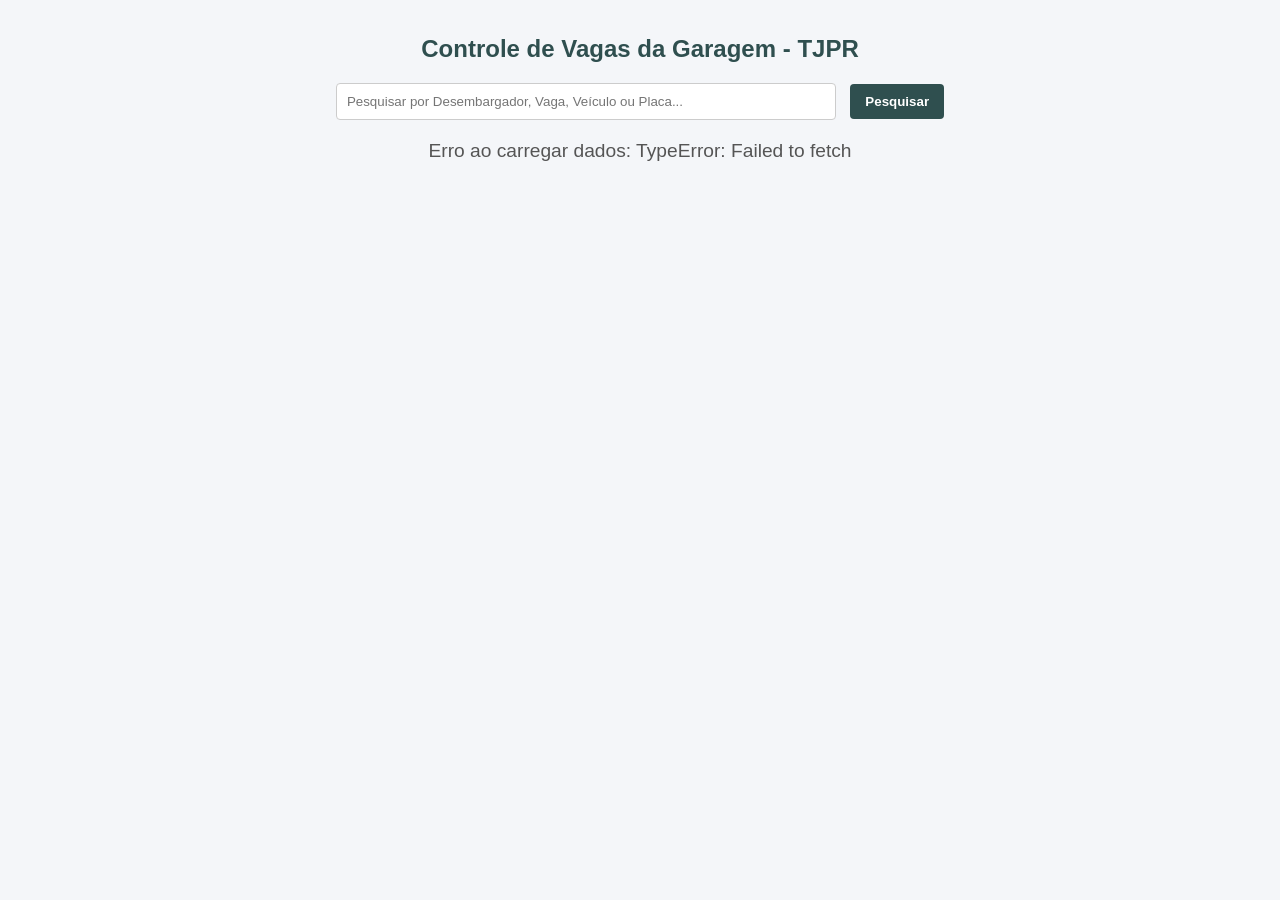
<file: index.html>
<!DOCTYPE html>
<html lang="pt-BR">
<head>
    <meta charset="UTF-8">
    <meta name="viewport" content="width=device-width, initial-scale=1.0">
    <title>Gerenciamento de Garagem - TJPR</title>
    <!-- Ligação para o ficheiro CSS externo -->
    <link rel="stylesheet" href="style.css">
</head>
<body>

    <h2>Controle de Vagas da Garagem - TJPR</h2>

    <!-- Novo campo e botão de pesquisa -->
    <div class="search-container">
        <input type="text" id="campoPesquisa" class="search-input" placeholder="Pesquisar por Desembargador, Vaga, Veículo ou Placa..." onkeyup="filtrarTabela()">
        <button class="btn-pesquisar" onclick="filtrarTabela()">Pesquisar</button>
    </div>

    <div id="loading">A carregar dados da da Planilha...</div>
    
    <div class="table-container">
        <table id="garageTable" style="display:none;">
            <thead>
                <tr>
                    <th>Gabinete / Desembargador</th>
                    <th>Vaga</th>
                    <th>Veículo</th>
                    <th>Placa</th>
                    <th>Ações</th>
                </tr>
            </thead>
            <tbody id="tableBody"></tbody>
        </table>
    </div>

    <!-- Modal para exibir e carregar o Mapa / Imagem da Vaga -->
    <div id="mapModal" class="modal">
        <div class="modal-content">
            <span class="close-btn" onclick="fecharMapa()">&times;</span>
            <h3 id="modalTitle">Localização da Vaga</h3>
            <p id="modalSubTitle" style="color: #666; font-size: 0.9em;"></p>
            
            <div class="map-preview" id="mapPreviewContainer">
                <!-- A imagem será inserida dinamicamente aqui -->
            </div>

            <!-- Botão para Upload e Gravação na Planilha -->
            <div class="upload-container">
                <input type="file" id="fileInputMapa" accept="image/*" onchange="verificarSenhaEEnviarImagem(event)">
                <button class="btn-upload-file" id="btnUpload" onclick="_acionarUploadComSenha()">
                    📁 Somente Visualizar alguma Imagem
                </button>
                <span id="uploadStatus" style="font-size: 0.85em; color: #555; font-weight: bold;"></span>
            </div>
        </div>
    </div>

    <!-- Ligação para o ficheiro JavaScript externo -->
    <script src="script.js"></script>
</body>
</html>
</file>
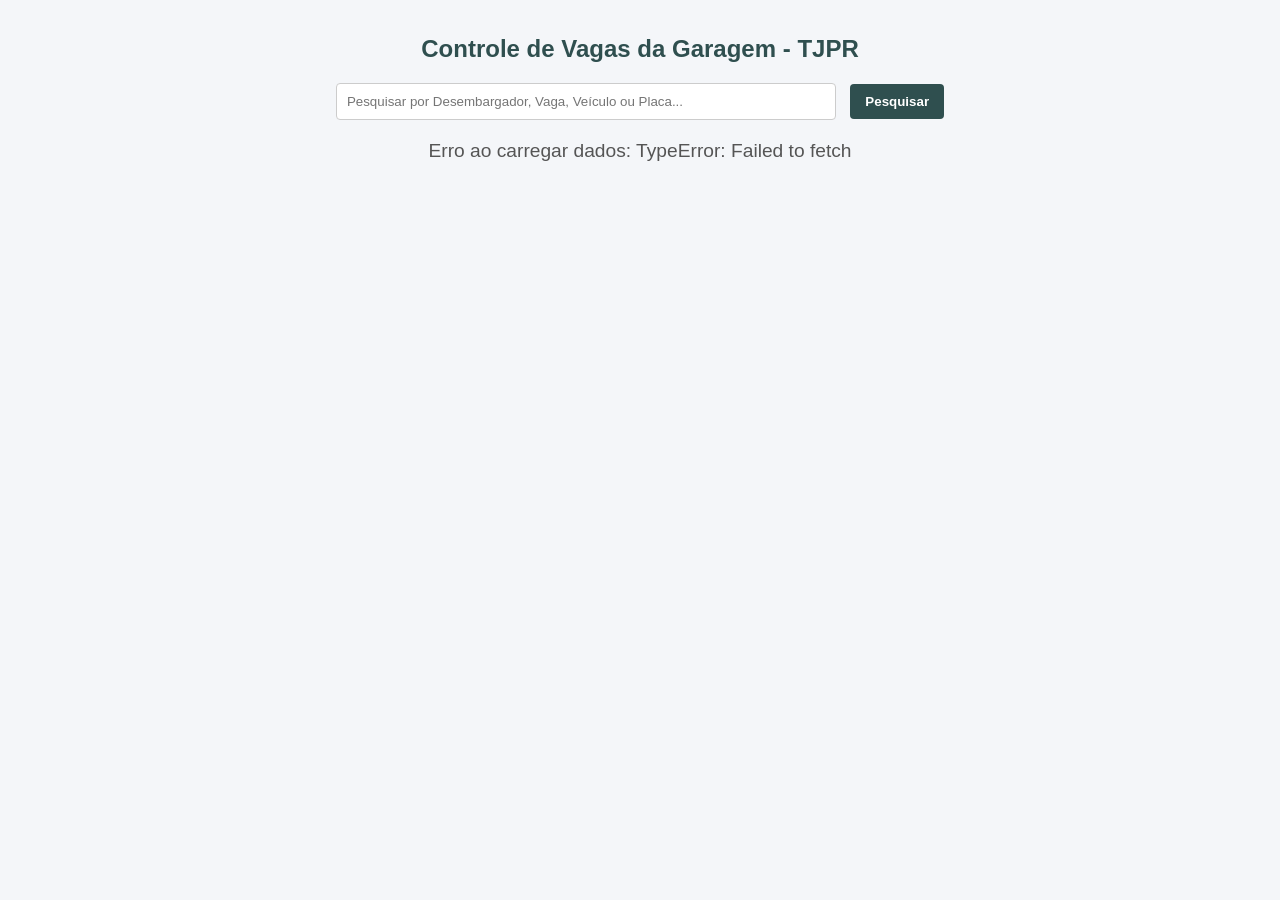
<file: Garagem_Bira_Com_Senha_Pesquisa_atualizado.html>
<!DOCTYPE html>
<html lang="pt-BR">
<head>
    <meta charset="UTF-8">
    <meta name="viewport" content="width=device-width, initial-scale=1.0">
    <title>Gerenciamento de Garagem - TJPR</title>
    <style>
        body { 
            font-family: 'Segoe UI', Tahoma, Geneva, Verdana, sans-serif; 
            margin: 0; 
            padding: 15px; 
            background-color: #f4f6f9; 
        }
        h2 { 
            color: #2F4F4F; 
            text-align: center;
        }
        
        /* Estilos para a Barra de Pesquisa */
        .search-container { 
            margin-bottom: 20px; 
            text-align: center;
        }
        .search-input { 
            width: 70%; 
            max-width: 500px;
            padding: 10px; 
            border: 1px solid #ccc; 
            border-radius: 4px; 
            display: inline-block; 
            margin-right: 10px;
            box-sizing: border-box;
        }
        .btn-pesquisar {
            background-color: #2F4F4F; 
            color: white; 
            border: none; 
            padding: 10px 15px; 
            border-radius: 4px; 
            cursor: pointer; 
            font-weight: bold;
        }
        .btn-pesquisar:hover { background-color: #1F385C; }

        .table-container {
            width: 100%;
            overflow-x: auto;
        }

        table { 
            width: 100%; 
            border-collapse: collapse; 
            background: white; 
            box-shadow: 0 2px 5px rgba(0,0,0,0.1); 
        }
        th, td { 
            padding: 12px; 
            border: 1px solid #ddd; 
            text-align: left; 
        }
        th { 
            background-color: #3B5998; 
            color: white; 
        }
        input.table-input { 
            width: 100%; 
            box-sizing: border-box; 
            padding: 8px; 
            border: 1px solid #ccc; 
            border-radius: 4px; 
        }
        .btn-acao { 
            background-color: #2F4F4F; 
            color: white; 
            border: none; 
            padding: 8px 12px; 
            border-radius: 4px; 
            cursor: pointer; 
            font-weight: bold;
            margin-right: 5px;
            margin-bottom: 5px;
        }
        .btn-mapa {
            background-color: #3B5998;
            color: white;
            border: none;
            padding: 8px 12px; 
            border-radius: 4px; 
            cursor: pointer; 
            font-weight: bold;
            margin-right: 5px;
            margin-bottom: 5px;
        }
        .btn-acao:hover { background-color: #1F385C; }
        .btn-mapa:hover { background-color: #2a437e; }
        
        #loading {
            text-align: center;
            font-size: 1.2em;
            margin-top: 20px;
            color: #555;
        }

        /* Estilos do Modal do Mapa */
        .modal {
            display: none; 
            position: fixed; 
            z-index: 1000; 
            left: 0;
            top: 0;
            width: 100%; 
            height: 100%; 
            overflow: auto; 
            background-color: rgba(0,0,0,0.5); 
            align-items: center;
            justify-content: center;
        }
        .modal-content {
            background-color: #fff;
            padding: 20px;
            border-radius: 8px;
            width: 90%;
            max-width: 650px;
            box-shadow: 0 4px 15px rgba(0,0,0,0.2);
            position: relative;
            text-align: center;
        }
        .close-btn {
            color: #aaa;
            position: absolute;
            top: 10px;
            right: 15px;
            font-size: 28px;
            font-weight: bold;
            cursor: pointer;
        }
        .close-btn:hover { color: #000; }
        
        .map-preview {
            width: 100%;
            min-height: 250px;
            max-height: 380px;
            background-color: #e9ecef;
            border: 2px dashed #ccc;
            border-radius: 6px;
            display: flex;
            align-items: center;
            justify-content: center;
            margin-top: 15px;
            position: relative;
            overflow: hidden;
        }
        .map-preview img {
            max-width: 100%;
            max-height: 360px;
            object-fit: contain;
            border-radius: 4px;
        }

        /* Estilo para a área de upload de imagem no modal */
        .upload-container {
            margin-top: 15px;
            display: flex;
            flex-direction: column;
            gap: 10px;
            align-items: center;
        }
        .btn-upload-file {
            background-color: #28a745;
            color: white;
            border: none;
            padding: 10px 15px;
            border-radius: 4px;
            cursor: pointer;
            font-weight: bold;
            display: inline-block;
            width: 100%;
            max-width: 300px;
        }
        .btn-upload-file:hover {
            background-color: #218838;
        }
        #fileInputMapa {
            display: none;
        }

        /* Responsividade para Telemóveis */
        @media screen and (max-width: 768px) {
            .search-input { width: 100%; margin-bottom: 10px; margin-right: 0; }
            .btn-pesquisar { width: 100%; }

            table, thead, tbody, th, td, tr {
                display: block;
            }
            thead tr {
                position: absolute;
                top: -9999px;
                left: -9999px;
            }
            tr {
                margin-bottom: 15px;
                border: 1px solid #ccc;
                border-radius: 8px;
                background-color: #fff;
                box-shadow: 0 2px 4px rgba(0,0,0,0.1);
            }
            td {
                border: none;
                border-bottom: 1px solid #eee;
                position: relative;
                padding-left: 45%;
                text-align: right;
            }
            td:before {
                position: absolute;
                top: 12px;
                left: 12px;
                width: 40%;
                padding-right: 10px;
                white-space: nowrap;
                font-weight: bold;
                text-align: left;
                color: #3B5998;
            }
            td:nth-of-type(1):before { content: "Gabinete:"; }
            td:nth-of-type(2):before { content: "Vaga:"; }
            td:nth-of-type(3):before { content: "Veículo:"; }
            td:nth-of-type(4):before { content: "Placa:"; }
            td:nth-of-type(5):before { content: "Ações:"; }

            td:nth-of-type(1) {
                background-color: #f0f2f5;
                text-align: center;
                padding-left: 12px;
                font-size: 1.1em;
                border-radius: 8px 8px 0 0;
            }
            td:nth-of-type(1):before { content: ""; display: none; }
            
            input.table-input { margin-top: 5px; text-align: right; }
            .btn-acao, .btn-mapa { width: 100%; margin-bottom: 8px; }
            .btn-upload-file { max-width: 100%; }
        }
    </style>
</head>
<body>

    <h2>Controle de Vagas da Garagem - TJPR</h2>

    <!-- Novo campo e botão de pesquisa -->
    <div class="search-container">
        <input type="text" id="campoPesquisa" class="search-input" placeholder="Pesquisar por Desembargador, Vaga, Veículo ou Placa..." onkeyup="filtrarTabela()">
        <button class="btn-pesquisar" onclick="filtrarTabela()">Pesquisar</button>
    </div>

    <div id="loading">A carregar dados da grelha...</div>
    
    <div class="table-container">
        <table id="garageTable" style="display:none;">
            <thead>
                <tr>
                    <th>Gabinete / Desembargador</th>
                    <th>Vaga</th>
                    <th>Veículo</th>
                    <th>Placa</th>
                    <th>Ações</th>
                </tr>
            </thead>
            <tbody id="tableBody"></tbody>
        </table>
    </div>

    <!-- Modal para exibir e carregar o Mapa / Imagem da Vaga -->
    <div id="mapModal" class="modal">
        <div class="modal-content">
            <span class="close-btn" onclick="fecharMapa()">&times;</span>
            <h3 id="modalTitle">Localização da Vaga</h3>
            <p id="modalSubTitle" style="color: #666; font-size: 0.9em;"></p>
            
            <div class="map-preview" id="mapPreviewContainer">
                <!-- A imagem será inserida dinamicamente aqui -->
            </div>

            <!-- Botão para Upload e Gravação na Planilha -->
            <div class="upload-container">
                <input type="file" id="fileInputMapa" accept="image/*" onchange="verificarSenhaEEnviarImagem(event)">
                <button class="btn-upload-file" id="btnUpload" onclick="_acionarUploadComSenha()">
                    📁 Somente Visualizar alguma Imagem
                </button>
                <span id="uploadStatus" style="font-size: 0.85em; color: #555; font-weight: bold;"></span>
            </div>
        </div>
    </div>

    <script>
        const WEB_APP_URL = 'https://script.google.com/macros/s/AKfycbyOc0T5QWkSABJ_jjzzZW_RiG9decKTeVI_icVrz758LEWUjNpKbdvpxIDMNY__trTr_A/exec';
        const SENHA_MESTRE = '1313'; // Defina aqui a senha desejada para autorizar as alterações
        let dadosGlobais = []; 

        async function carregarDados() {
            try {
                const response = await fetch(WEB_APP_URL);
                dadosGlobais = await response.json();
                
                const tbody = document.getElementById('tableBody');
                tbody.innerHTML = '';
                
                dadosGlobais.forEach((item, index) => {
                    const vaga = item['Vaga'] || 'Não atribuída';
                    const gabinete = item['Gabinete / Desembargador'] || '';
                    const linkMapa = item['Mapa'] || item['LinkMapa'] || '';
                    const linkMag = item['Foto'] || item['LinkMag'] || '';

                    const tr = document.createElement('tr');
                    tr.innerHTML = `
                        <td>${gabinete}</td>
                        <td><input type="text" class="table-input" id="vaga_${index}" value="${item['Vaga'] || ''}"></td>
                        <td><input type="text" class="table-input" id="veiculo_${index}" value="${item['Veículo'] || ''}"></td>
                        <td><input type="text" class="table-input" id="placa_${index}" value="${item['Placa'] || ''}"></td>
                        <td>
                            <button class="btn-acao" onclick='solicitarSenhaESalvar(${item.rowNumber}, ${index}, this)'>Guardar</button>
                            <button class="btn-mapa" onclick='mostrarMapa(${index}, "${vaga}", "${gabinete}", ${JSON.stringify(linkMapa)})'>Ver Mapa</button>
                            <button class="btn-mapa" onclick='mostrarMagistrado("${vaga}", "${gabinete}", ${JSON.stringify(linkMag)})'>Ver Magistrado</button> 
                        </td>
                    `;
                    tbody.appendChild(tr);
                });
                
                document.getElementById('loading').style.display = 'none';
                document.getElementById('garageTable').style.display = ''; 
            } catch (error) {
                document.getElementById('loading').innerText = 'Erro ao carregar dados: ' + error;
            }
        }

        // Função para filtrar a tabela
        function filtrarTabela() {
            const input = document.getElementById("campoPesquisa");
            const filter = input.value.toUpperCase();
            const table = document.getElementById("garageTable");
            const tr = table.getElementsByTagName("tr");

            // Percorre todas as linhas da tabela (ignorando o cabeçalho)
            for (let i = 1; i < tr.length; i++) {
                const tdGabinete = tr[i].getElementsByTagName("td")[0];
                const inputVaga = tr[i].getElementsByTagName("td")[1].querySelector("input");
                const inputVeiculo = tr[i].getElementsByTagName("td")[2].querySelector("input");
                const inputPlaca = tr[i].getElementsByTagName("td")[3].querySelector("input");

                if (tdGabinete) {
                    const textoGabinete = tdGabinete.textContent || tdGabinete.innerText;
                    const textoVaga = inputVaga ? inputVaga.value : "";
                    const textoVeiculo = inputVeiculo ? inputVeiculo.value : "";
                    const textoPlaca = inputPlaca ? inputPlaca.value : "";
                    
                    const textoLinha = textoGabinete + " " + textoVaga + " " + textoVeiculo + " " + textoPlaca;

                    if (textoLinha.toUpperCase().indexOf(filter) > -1) {
                        tr[i].style.display = "";
                    } else {
                        tr[i].style.display = "none";
                    }
                }
            }
        }

        function solicitarSenhaESalvar(rowNumber, index, buttonElement) {
            const senhaDigitada = prompt('Digite a senha para guardar as alterações:');
            if (senhaDigitada === null) return; // Cancelado

            if (senhaDigitada !== SENHA_MESTRE) {
                alert('Senha incorreta! Alteração não autorizada.');
                return;
            }

            salvarLinha(rowNumber, index, buttonElement);
        }

        async function salvarLinha(rowNumber, index, buttonElement) {
            const payload = {
                rowNumber: rowNumber,
                Vaga: document.getElementById(`vaga_${index}`).value,
                Veículo: document.getElementById(`veiculo_${index}`).value,
                Placa: document.getElementById(`placa_${index}`).value
            };

            try {
                buttonElement.innerText = 'A guardar...';
                buttonElement.disabled = true;
                
                const response = await fetch(WEB_APP_URL, {
                    method: 'POST',
                    body: JSON.stringify(payload)
                });
                
                const result = await response.json();
                alert(result.message);
                buttonElement.innerText = 'Guardar';
                buttonElement.disabled = false;
            } catch (error) {
                alert('Erro ao guardar: ' + error);
                buttonElement.innerText = 'Guardar';
                buttonElement.disabled = false;
            }
        }

        let currentItemIndex = null;

        function mostrarMapa(index, vaga, gabinete, linkMapa) {
            currentItemIndex = index;
            document.getElementById('modalTitle').innerText = 'Vaga: ' + vaga;
            document.getElementById('modalSubTitle').innerText = gabinete;
            document.getElementById('uploadStatus').innerText = '';
            
            const container = document.getElementById('mapPreviewContainer');
            container.innerHTML = ''; 

            if (linkMapa && linkMapa.trim() !== '') {
                const img = document.createElement('img');
                img.src = linkMapa;
                img.alt = 'Mapa da Vaga ' + vaga;
                img.onerror = function() {
                    container.innerHTML = '<p style="color: #d9534f; padding: 20px;">Erro ao carregar a imagem do mapa. Verifique o link fornecido.</p>';
                };
                container.appendChild(img);
            } else {
                container.innerHTML = `
                    <div style="padding: 20px; text-align: center;">
                        <p style="font-size: 1.1em; font-weight: bold; color: #3B5998;">Vaga ${vaga}</p>
                        <p style="color: #777; font-size: 0.9em;">Nenhuma imagem de mapa guardada na planilha. Utilize o botão abaixo para enviar.</p>
                    </div>
                `;
            }
            
            document.getElementById('mapModal').style.display = 'flex';
        } 
        
        function mostrarMagistrado(vaga, gabinete, linkMag) {
            document.getElementById('modalTitle').innerText = 'Vaga: ' + vaga;
            document.getElementById('modalSubTitle').innerText = gabinete;
            
            const container = document.getElementById('mapPreviewContainer');
            container.innerHTML = ''; 

            if (linkMag && linkMag.trim() !== '') {
                const img = document.createElement('img');
                img.src = linkMag;
                img.alt = 'Mostra Magistrado ' + vaga;
                img.onerror = function() {
                    container.innerHTML = '<p style="color: #d9534f; padding: 20px;">Erro ao carregar a imagem do magistrado. Verifique o link fornecido na planilha.</p>';
                };
                container.appendChild(img);
            } else {
                container.innerHTML = `
                    <div style="padding: 20px; text-align: center;">
                        <p style="font-size: 1.1em; font-weight: bold; color: #3B5998;">Vaga ${vaga}</p>
                        <p style="color: #777; font-size: 0.9em;">Nenhum link de imagem do magistrado foi adicionado na coluna correspondente desta linha no Excel/Planilha.</p>
                    </div>
                `;
            }
            
            document.getElementById('mapModal').style.display = 'flex';
        }

        function _acionarUploadComSenha() {
            const senhaDigitada = prompt('Digite a senha para enviar e salvar a imagem na planilha:');
            if (senhaDigitada === null) return; 

            if (senhaDigitada !== SENHA_MESTRE) {
                alert('Senha incorreta! Envio não autorizado.');
                return;
            }

            document.getElementById('fileInputMapa').click();
        }

        function verificarSenhaEEnviarImagem(event) {
            const file = event.target.files[0];
            if (!file) return;

            const reader = new FileReader();
            const statusEl = document.getElementById('uploadStatus');
            const btnUpload = document.getElementById('btnUpload');
            
            statusEl.innerText = 'A processar e a enviar imagem para a planilha...';
            btnUpload.disabled = true;

            reader.onload = async function(e) {
                const base64Image = e.target.result; 
                const item = dadosGlobais[currentItemIndex];

                const payload = {
                    rowNumber: item.rowNumber,
                    Vaga: document.getElementById(`vaga_${currentItemIndex}`).value,
                    Veículo: document.getElementById(`veiculo_${currentItemIndex}`).value,
                    Placa: document.getElementById(`placa_${currentItemIndex}`).value,
                    Mapa: base64Image 
                };

                try {
                    const response = await fetch(WEB_APP_URL, {
                        method: 'POST',
                        body: JSON.stringify(payload)
                    });
                    
                    const result = await response.json();
                    statusEl.innerText = 'Imagem guardada com sucesso na planilha!';
                    btnUpload.disabled = false;
                    
                    const container = document.getElementById('mapPreviewContainer');
                    container.innerHTML = '';
                    const img = document.createElement('img');
                    img.src = base64Image;
                    container.appendChild(img);

                    dadosGlobais[currentItemIndex]['Mapa'] = base64Image;

                } catch (error) {
                    statusEl.innerText = 'Erro ao enviar imagem: ' + error;
                    btnUpload.disabled = false;
                }
            };

            reader.readAsDataURL(file);
        }

        function fecharMapa() {
            document.getElementById('mapModal').style.display = 'none';
            document.getElementById('fileInputMapa').value = ''; 
            carregarDados(); 
        }

        window.onclick = function(event) {
            const modal = document.getElementById('mapModal');
            if (event.target == modal) {
                fecharMapa();
            }
        }

        carregarDados();
    </script>
</body>
</html>
</file>
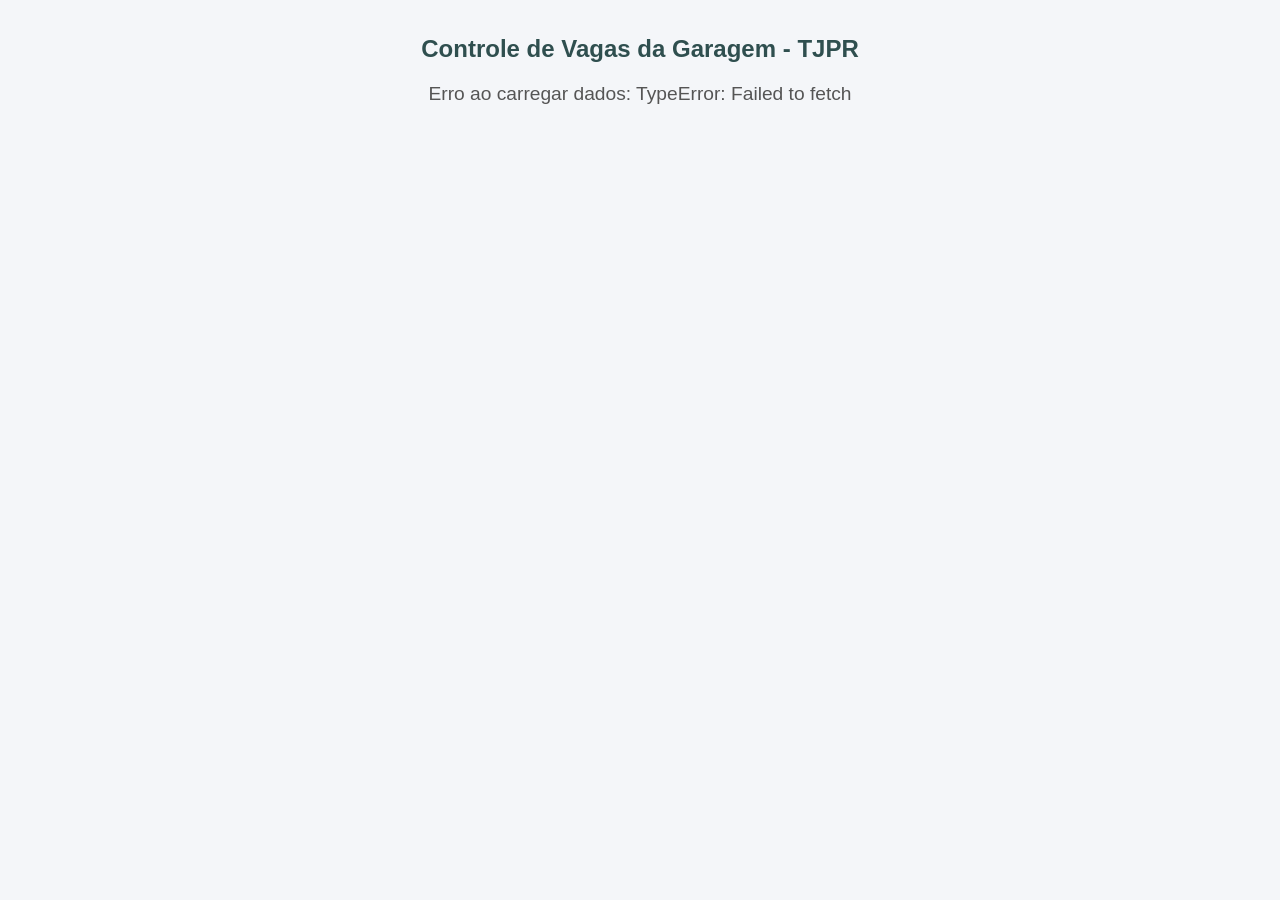
<file: index_old.html>
<!DOCTYPE html>
<html lang="pt-BR">
<head>
    <meta charset="UTF-8">
    <meta name="viewport" content="width=device-width, initial-scale=1.0">
    <title>Gerenciamento de Garagem - TJPR</title>
    <style>
        body { 
            font-family: 'Segoe UI', Tahoma, Geneva, Verdana, sans-serif; 
            margin: 0; 
            padding: 15px; 
            background-color: #f4f6f9; 
        }
        h2 { 
            color: #2F4F4F; 
            text-align: center;
        }
        
        .table-container {
            width: 100%;
            overflow-x: auto;
        }

        table { 
            width: 100%; 
            border-collapse: collapse; 
            background: white; 
            box-shadow: 0 2px 5px rgba(0,0,0,0.1); 
        }
        th, td { 
            padding: 12px; 
            border: 1px solid #ddd; 
            text-align: left; 
        }
        th { 
            background-color: #3B5998; 
            color: white; 
        }
        input { 
            width: 100%; 
            box-sizing: border-box; 
            padding: 8px; 
            border: 1px solid #ccc; 
            border-radius: 4px; 
        }
        .btn-acao { 
            background-color: #2F4F4F; 
            color: white; 
            border: none; 
            padding: 8px 12px; 
            border-radius: 4px; 
            cursor: pointer; 
            font-weight: bold;
            margin-right: 5px;
            margin-bottom: 5px;
        }
        .btn-mapa {
            background-color: #3B5998;
            color: white;
            border: none;
            padding: 8px 12px; 
            border-radius: 4px; 
            cursor: pointer; 
            font-weight: bold;
        }
        .btn-acao:hover { background-color: #1F385C; }
        .btn-mapa:hover { background-color: #2a437e; }
        
        #loading {
            text-align: center;
            font-size: 1.2em;
            margin-top: 20px;
            color: #555;
        }

        /* Estilos do Modal do Mapa */
        .modal {
            display: none; 
            position: fixed; 
            z-index: 1000; 
            left: 0;
            top: 0;
            width: 100%; 
            height: 100%; 
            overflow: auto; 
            background-color: rgba(0,0,0,0.5); 
            align-items: center;
            justify-content: center;
        }
        .modal-content {
            background-color: #fff;
            padding: 20px;
            border-radius: 8px;
            width: 90%;
            max-width: 650px;
            box-shadow: 0 4px 15px rgba(0,0,0,0.2);
            position: relative;
            text-align: center;
        }
        .close-btn {
            color: #aaa;
            position: absolute;
            top: 10px;
            right: 15px;
            font-size: 28px;
            font-weight: bold;
            cursor: pointer;
        }
        .close-btn:hover { color: #000; }
        
        .map-preview {
            width: 100%;
            min-height: 250px;
            max-height: 380px;
            background-color: #e9ecef;
            border: 2px dashed #ccc;
            border-radius: 6px;
            display: flex;
            align-items: center;
            justify-content: center;
            margin-top: 15px;
            position: relative;
            overflow: hidden;
        }
        .map-preview img {
            max-width: 100%;
            max-height: 360px;
            object-fit: contain;
            border-radius: 4px;
        }

        /* Estilo para a área de upload de imagem no modal */
        .upload-container {
            margin-top: 15px;
            display: flex;
            flex-direction: column;
            gap: 10px;
            align-items: center;
        }
        .btn-upload-file {
            background-color: #28a745;
            color: white;
            border: none;
            padding: 10px 15px;
            border-radius: 4px;
            cursor: pointer;
            font-weight: bold;
            display: inline-block;
            width: 100%;
            max-width: 300px;
        }
        .btn-upload-file:hover {
            background-color: #218838;
        }
        #fileInputMapa {
            display: none;
        }

        /* Responsividade para Telemóveis */
        @media screen and (max-width: 768px) {
            table, thead, tbody, th, td, tr {
                display: block;
            }
            thead tr {
                position: absolute;
                top: -9999px;
                left: -9999px;
            }
            tr {
                margin-bottom: 15px;
                border: 1px solid #ccc;
                border-radius: 8px;
                background-color: #fff;
                box-shadow: 0 2px 4px rgba(0,0,0,0.1);
            }
            td {
                border: none;
                border-bottom: 1px solid #eee;
                position: relative;
                padding-left: 45%;
                text-align: right;
            }
            td:before {
                position: absolute;
                top: 12px;
                left: 12px;
                width: 40%;
                padding-right: 10px;
                white-space: nowrap;
                font-weight: bold;
                text-align: left;
                color: #3B5998;
            }
            td:nth-of-type(1):before { content: "Gabinete:"; }
            td:nth-of-type(2):before { content: "Vaga:"; }
            td:nth-of-type(3):before { content: "Veículo:"; }
            td:nth-of-type(4):before { content: "Placa:"; }
            td:nth-of-type(5):before { content: "Ações:"; }

            td:nth-of-type(1) {
                background-color: #f0f2f5;
                text-align: center;
                padding-left: 12px;
                font-size: 1.1em;
                border-radius: 8px 8px 0 0;
            }
            td:nth-of-type(1):before { content: ""; display: none; }
            
            input { margin-top: 5px; text-align: right; }
            .btn-acao, .btn-mapa { width: 100%; margin-bottom: 8px; }
            .btn-upload-file { max-width: 100%; }
        }
    </style>
</head>
<body>

    <h2>Controle de Vagas da Garagem - TJPR</h2>
    <div id="loading">A carregar dados da grelha...</div>
    
    <div class="table-container">
        <table id="garageTable" style="display:none;">
            <thead>
                <tr>
                    <th>Gabinete / Desembargador</th>
                    <th>Vaga</th>
                    <th>Veículo</th>
                    <th>Placa</th>
                    <th>Ações</th>
                </tr>
            </thead>
            <tbody id="tableBody"></tbody>
        </table>
    </div>

    <!-- Modal para exibir e carregar o Mapa / Imagem da Vaga -->
    <div id="mapModal" class="modal">
        <div class="modal-content">
            <span class="close-btn" onclick="fecharMapa()">&times;</span>
            <h3 id="modalTitle">Localização da Vaga</h3>
            <p id="modalSubTitle" style="color: #666; font-size: 0.9em;"></p>
            
            <div class="map-preview" id="mapPreviewContainer">
                <!-- A imagem será inserida dinamicamente aqui -->
            </div>

            <!-- Botão para Upload e Gravação na Planilha -->
            <div class="upload-container">
                <input type="file" id="fileInputMapa" accept="image/*" onchange="verificarSenhaEEnviarImagem(event)">
                <button class="btn-upload-file" id="btnUpload" onclick="_acionarUploadComSenha()">
                    📁 Somente Visualizar alguma Imagem
                </button>
                <span id="uploadStatus" style="font-size: 0.85em; color: #555; font-weight: bold;"></span>
            </div>
        </div>
    </div>

    <script>
        const WEB_APP_URL = 'https://script.google.com/macros/s/AKfycbyOc0T5QWkSABJ_jjzzZW_RiG9decKTeVI_icVrz758LEWUjNpKbdvpxIDMNY__trTr_A/exec';
        const SENHA_MESTRE = '1313'; // Defina aqui a senha desejada para autorizar as alterações
        let dadosGlobais = []; 

        async function carregarDados() {
            try {
                const response = await fetch(WEB_APP_URL);
                dadosGlobais = await response.json();
                
                const tbody = document.getElementById('tableBody');
                tbody.innerHTML = '';
                
                dadosGlobais.forEach((item, index) => {
                    const vaga = item['Vaga'] || 'Não atribuída';
                    const gabinete = item['Gabinete / Desembargador'] || '';
                    const linkMapa = item['Mapa'] || item['LinkMapa'] || '';
                    const linkMag = item['Foto'] || item['LinkMag'] || '';

                    const tr = document.createElement('tr');
                    tr.innerHTML = `
                        <td>${gabinete}</td>
                        <td><input type="text" id="vaga_${index}" value="${item['Vaga'] || ''}"></td>
                        <td><input type="text" id="veiculo_${index}" value="${item['Veículo'] || ''}"></td>
                        <td><input type="text" id="placa_${index}" value="${item['Placa'] || ''}"></td>
                        <td>
                            <button class="btn-acao" onclick='solicitarSenhaESalvar(${item.rowNumber}, ${index}, this)'>Guardar</button>
                            <button class="btn-mapa" onclick='mostrarMapa(${index}, "${vaga}", "${gabinete}", ${JSON.stringify(linkMapa)})'>Ver Mapa</button>
                       <button class="btn-mapa" onclick='mostrarMagistrado("${vaga}", "${gabinete}", ${JSON.stringify(linkMag)})'>Ver_Magistrado</button> 
                        </td>
                    `;
                    tbody.appendChild(tr);
                });
                
                document.getElementById('loading').style.display = 'none';
                document.getElementById('garageTable').style.display = ''; 
            } catch (error) {
                document.getElementById('loading').innerText = 'Erro ao carregar dados: ' + error;
            }
        }

        function solicitarSenhaESalvar(rowNumber, index, buttonElement) {
            const senhaDigitada = prompt('Digite a senha para guardar as alterações:');
            if (senhaDigitada === null) return; // Cancelado

            if (senhaDigitada !== SENHA_MESTRE) {
                alert('Senha incorreta! Alteração não autorizada.');
                return;
            }

            salvarLinha(rowNumber, index, buttonElement);
        }

        async function salvarLinha(rowNumber, index, buttonElement) {
            const payload = {
                rowNumber: rowNumber,
                Vaga: document.getElementById(`vaga_${index}`).value,
                Veículo: document.getElementById(`veiculo_${index}`).value,
                Placa: document.getElementById(`placa_${index}`).value
            };

            try {
                buttonElement.innerText = 'A guardar...';
                buttonElement.disabled = true;
                
                const response = await fetch(WEB_APP_URL, {
                    method: 'POST',
                    body: JSON.stringify(payload)
                });
                
                const result = await response.json();
                alert(result.message);
                buttonElement.innerText = 'Guardar';
                buttonElement.disabled = false;
            } catch (error) {
                alert('Erro ao guardar: ' + error);
                buttonElement.innerText = 'Guardar';
                buttonElement.disabled = false;
            }
        }

        let currentItemIndex = null;

        function mostrarMapa(index, vaga, gabinete, linkMapa) {
            currentItemIndex = index;
            document.getElementById('modalTitle').innerText = 'Vaga: ' + vaga;
            document.getElementById('modalSubTitle').innerText = gabinete;
            document.getElementById('uploadStatus').innerText = '';
            
            const container = document.getElementById('mapPreviewContainer');
            container.innerHTML = ''; 

            if (linkMapa && linkMapa.trim() !== '') {
                const img = document.createElement('img');
                img.src = linkMapa;
                img.alt = 'Mapa da Vaga ' + vaga;
                img.onerror = function() {
                    container.innerHTML = '<p style="color: #d9534f; padding: 20px;">Erro ao carregar a imagem do mapa. Verifique o link fornecido.</p>';
                };
                container.appendChild(img);
            } else {
                container.innerHTML = `
                    <div style="padding: 20px; text-align: center;">
                        <p style="font-size: 1.1em; font-weight: bold; color: #3B5998;">Vaga ${vaga}</p>
                        <p style="color: #777; font-size: 0.9em;">Nenhuma imagem de mapa guardada na planilha. Utilize o botão abaixo para enviar.</p>
                    </div>
                `;
            }
            
            document.getElementById('mapModal').style.display = 'flex';
        } 
        
        // mostrar magistrado

        function mostrarMagistrado(vaga, gabinete, linkMag) {
            document.getElementById('modalTitle').innerText = 'Vaga: ' + vaga;
            document.getElementById('modalSubTitle').innerText = gabinete;
            
            const container = document.getElementById('mapPreviewContainer');
            container.innerHTML = ''; // Limpa o conteúdo anterior

            if (linkMag && linkMag.trim() !== '') {
                // Se houver um link de imagem configurado na coluna da planilha, cria a tag img
                const img = document.createElement('img');
                img.src = linkMag;
                img.alt = 'Mostra Magistrado ' + vaga;
                img.onerror = function() {
                    container.innerHTML = '<p style="color: #d9534f; padding: 20px;">Erro ao carregar a imagem do mapa. Verifique o link fornecido na planilha.</p>';
                };
                container.appendChild(img);
            } else {
                // Se não houver link na coluna, exibe uma mensagem indicando que a coluna está vazia
                container.innerHTML = `
                    <div style="padding: 20px; text-align: center;">
                        <p style="font-size: 1.1em; font-weight: bold; color: #3B5998;">Vaga ${vaga}</p>
                        <p style="color: #777; font-size: 0.9em;">Nenhum link de imagem de mapa foi adicionado na coluna correspondente desta linha no Excel/Planilha.</p>
                    </div>
                `;
            }
            
            // Exibe o modal
            document.getElementById('mapModal').style.display = 'flex';
        }

        function acionarUploadComSenha() {
            const senhaDigitada = prompt('Digite a senha para enviar e salvar a imagem na planilha:');
            if (senhaDigitada === null) return; // Cancelado

            if (senhaDigitada !== SENHA_MESTRE) {
                alert('Senha incorreta! Envio não autorizado.');
                return;
            }

            // Se a senha estiver correta, abre o explorador de arquivos
            document.getElementById('fileInputMapa').click();
        }

        function verificarSenhaEEnviarImagem(event) {
            const file = event.target.files[0];
            if (!file) return;

            const reader = new FileReader();
            const statusEl = document.getElementById('uploadStatus');
            const btnUpload = document.getElementById('btnUpload');
            
            statusEl.innerText = 'A processar e a enviar imagem para a planilha...';
            btnUpload.disabled = true;

            reader.onload = async function(e) {
                const base64Image = e.target.result; 
                const item = dadosGlobais[currentItemIndex];

                const payload = {
                    rowNumber: item.rowNumber,
                    Vaga: document.getElementById(`vaga_${currentItemIndex}`).value,
                    Veículo: document.getElementById(`veiculo_${currentItemIndex}`).value,
                    Placa: document.getElementById(`placa_${currentItemIndex}`).value,
                    Mapa: base64Image 
                };

                try {
                    const response = await fetch(WEB_APP_URL, {
                        method: 'POST',
                        body: JSON.stringify(payload)
                    });
                    
                    const result = await response.json();
                    statusEl.innerText = 'Imagem guardada com sucesso na planilha!';
                    btnUpload.disabled = false;
                    
                    const container = document.getElementById('mapPreviewContainer');
                    container.innerHTML = '';
                    const img = document.createElement('img');
                    img.src = base64Image;
                    container.appendChild(img);

                    dadosGlobais[currentItemIndex]['Mapa'] = base64Image;

                } catch (error) {
                    statusEl.innerText = 'Erro ao enviar imagem: ' + error;
                    btnUpload.disabled = false;
                }
            };

            reader.readAsDataURL(file);
        }

        function fecharMapa() {
            document.getElementById('mapModal').style.display = 'none';
            document.getElementById('fileInputMapa').value = ''; 
            carregarDados(); 
        }

        window.onclick = function(event) {
            const modal = document.getElementById('mapModal');
            if (event.target == modal) {
                fecharMapa();
            }
        }

        carregarDados();
    </script>
</body>
</html>
</file>
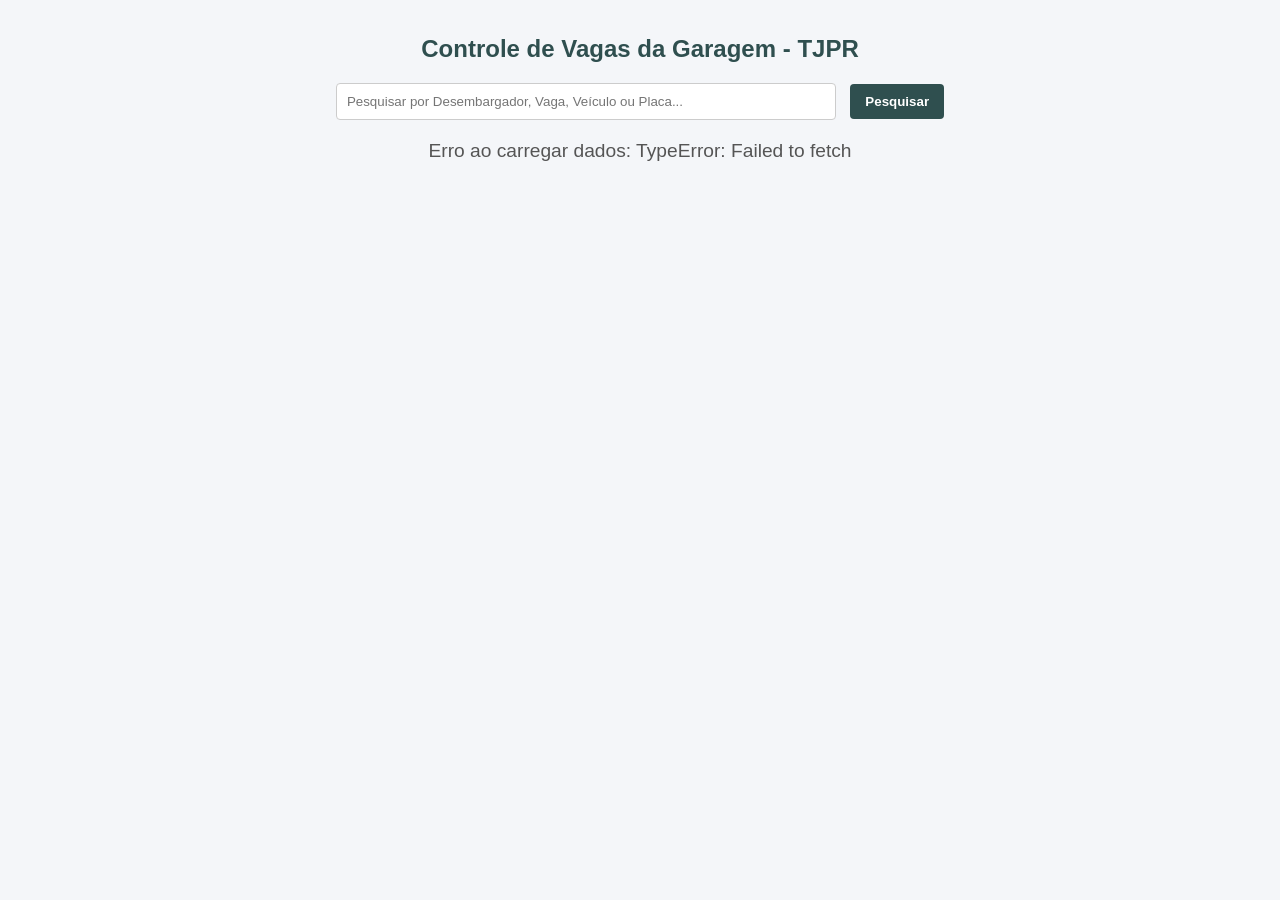
<file: index_old2.html>
<!DOCTYPE html>
<html lang="pt-BR">
<head>
    <meta charset="UTF-8">
    <meta name="viewport" content="width=device-width, initial-scale=1.0">
    <title>Gerenciamento de Garagem - TJPR</title>
    <style>
        body { 
            font-family: 'Segoe UI', Tahoma, Geneva, Verdana, sans-serif; 
            margin: 0; 
            padding: 15px; 
            background-color: #f4f6f9; 
        }
        h2 { 
            color: #2F4F4F; 
            text-align: center;
        }
        
        /* Estilos para a Barra de Pesquisa */
        .search-container { 
            margin-bottom: 20px; 
            text-align: center;
        }
        .search-input { 
            width: 70%; 
            max-width: 500px;
            padding: 10px; 
            border: 1px solid #ccc; 
            border-radius: 4px; 
            display: inline-block; 
            margin-right: 10px;
            box-sizing: border-box;
        }
        .btn-pesquisar {
            background-color: #2F4F4F; 
            color: white; 
            border: none; 
            padding: 10px 15px; 
            border-radius: 4px; 
            cursor: pointer; 
            font-weight: bold;
        }
        .btn-pesquisar:hover { background-color: #1F385C; }

        .table-container {
            width: 100%;
            overflow-x: auto;
        }

        table { 
            width: 100%; 
            border-collapse: collapse; 
            background: white; 
            box-shadow: 0 2px 5px rgba(0,0,0,0.1); 
        }
        th, td { 
            padding: 12px; 
            border: 1px solid #ddd; 
            text-align: left; 
        }
        th { 
            background-color: #3B5998; 
            color: white; 
        }
        input.table-input { 
            width: 100%; 
            box-sizing: border-box; 
            padding: 8px; 
            border: 1px solid #ccc; 
            border-radius: 4px; 
        }
        .btn-acao { 
            background-color: #2F4F4F; 
            color: white; 
            border: none; 
            padding: 8px 12px; 
            border-radius: 4px; 
            cursor: pointer; 
            font-weight: bold;
            margin-right: 5px;
            margin-bottom: 5px;
        }
        .btn-mapa {
            background-color: #3B5998;
            color: white;
            border: none;
            padding: 8px 12px; 
            border-radius: 4px; 
            cursor: pointer; 
            font-weight: bold;
            margin-right: 5px;
            margin-bottom: 5px;
        }
        .btn-acao:hover { background-color: #1F385C; }
        .btn-mapa:hover { background-color: #2a437e; }
        
        #loading {
            text-align: center;
            font-size: 1.2em;
            margin-top: 20px;
            color: #555;
        }

        /* Estilos do Modal do Mapa */
        .modal {
            display: none; 
            position: fixed; 
            z-index: 1000; 
            left: 0;
            top: 0;
            width: 100%; 
            height: 100%; 
            overflow: auto; 
            background-color: rgba(0,0,0,0.5); 
            align-items: center;
            justify-content: center;
        }
        .modal-content {
            background-color: #fff;
            padding: 20px;
            border-radius: 8px;
            width: 90%;
            max-width: 650px;
            box-shadow: 0 4px 15px rgba(0,0,0,0.2);
            position: relative;
            text-align: center;
        }
        .close-btn {
            color: #aaa;
            position: absolute;
            top: 10px;
            right: 15px;
            font-size: 28px;
            font-weight: bold;
            cursor: pointer;
        }
        .close-btn:hover { color: #000; }
        
        .map-preview {
            width: 100%;
            min-height: 250px;
            max-height: 380px;
            background-color: #e9ecef;
            border: 2px dashed #ccc;
            border-radius: 6px;
            display: flex;
            align-items: center;
            justify-content: center;
            margin-top: 15px;
            position: relative;
            overflow: hidden;
        }
        .map-preview img {
            max-width: 100%;
            max-height: 360px;
            object-fit: contain;
            border-radius: 4px;
        }

        /* Estilo para a área de upload de imagem no modal */
        .upload-container {
            margin-top: 15px;
            display: flex;
            flex-direction: column;
            gap: 10px;
            align-items: center;
        }
        .btn-upload-file {
            background-color: #28a745;
            color: white;
            border: none;
            padding: 10px 15px;
            border-radius: 4px;
            cursor: pointer;
            font-weight: bold;
            display: inline-block;
            width: 100%;
            max-width: 300px;
        }
        .btn-upload-file:hover {
            background-color: #218838;
        }
        #fileInputMapa {
            display: none;
        }

        /* Responsividade para Telemóveis */
        @media screen and (max-width: 768px) {
            .search-input { width: 100%; margin-bottom: 10px; margin-right: 0; }
            .btn-pesquisar { width: 100%; }

            table, thead, tbody, th, td, tr {
                display: block;
            }
            thead tr {
                position: absolute;
                top: -9999px;
                left: -9999px;
            }
            tr {
                margin-bottom: 15px;
                border: 1px solid #ccc;
                border-radius: 8px;
                background-color: #fff;
                box-shadow: 0 2px 4px rgba(0,0,0,0.1);
            }
            td {
                border: none;
                border-bottom: 1px solid #eee;
                position: relative;
                padding-left: 45%;
                text-align: right;
            }
            td:before {
                position: absolute;
                top: 12px;
                left: 12px;
                width: 40%;
                padding-right: 10px;
                white-space: nowrap;
                font-weight: bold;
                text-align: left;
                color: #3B5998;
            }
            td:nth-of-type(1):before { content: "Gabinete:"; }
            td:nth-of-type(2):before { content: "Vaga:"; }
            td:nth-of-type(3):before { content: "Veículo:"; }
            td:nth-of-type(4):before { content: "Placa:"; }
            td:nth-of-type(5):before { content: "Ações:"; }

            td:nth-of-type(1) {
                background-color: #f0f2f5;
                text-align: center;
                padding-left: 12px;
                font-size: 1.1em;
                border-radius: 8px 8px 0 0;
            }
            td:nth-of-type(1):before { content: ""; display: none; }
            
            input.table-input { margin-top: 5px; text-align: right; }
            .btn-acao, .btn-mapa { width: 100%; margin-bottom: 8px; }
            .btn-upload-file { max-width: 100%; }
        }
    </style>
</head>
<body>

    <h2>Controle de Vagas da Garagem - TJPR</h2>

    <!-- Novo campo e botão de pesquisa -->
    <div class="search-container">
        <input type="text" id="campoPesquisa" class="search-input" placeholder="Pesquisar por Desembargador, Vaga, Veículo ou Placa..." onkeyup="filtrarTabela()">
        <button class="btn-pesquisar" onclick="filtrarTabela()">Pesquisar</button>
    </div>

    <div id="loading">A carregar dados da grelha...</div>
    
    <div class="table-container">
        <table id="garageTable" style="display:none;">
            <thead>
                <tr>
                    <th>Gabinete / Desembargador</th>
                    <th>Vaga</th>
                    <th>Veículo</th>
                    <th>Placa</th>
                    <th>Ações</th>
                </tr>
            </thead>
            <tbody id="tableBody"></tbody>
        </table>
    </div>

    <!-- Modal para exibir e carregar o Mapa / Imagem da Vaga -->
    <div id="mapModal" class="modal">
        <div class="modal-content">
            <span class="close-btn" onclick="fecharMapa()">&times;</span>
            <h3 id="modalTitle">Localização da Vaga</h3>
            <p id="modalSubTitle" style="color: #666; font-size: 0.9em;"></p>
            
            <div class="map-preview" id="mapPreviewContainer">
                <!-- A imagem será inserida dinamicamente aqui -->
            </div>

            <!-- Botão para Upload e Gravação na Planilha -->
            <div class="upload-container">
                <input type="file" id="fileInputMapa" accept="image/*" onchange="verificarSenhaEEnviarImagem(event)">
                <button class="btn-upload-file" id="btnUpload" onclick="_acionarUploadComSenha()">
                    📁 Somente Visualizar alguma Imagem
                </button>
                <span id="uploadStatus" style="font-size: 0.85em; color: #555; font-weight: bold;"></span>
            </div>
        </div>
    </div>

    <script>
        const WEB_APP_URL = 'https://script.google.com/macros/s/AKfycbyOc0T5QWkSABJ_jjzzZW_RiG9decKTeVI_icVrz758LEWUjNpKbdvpxIDMNY__trTr_A/exec';
        const SENHA_MESTRE = '1313'; // Defina aqui a senha desejada para autorizar as alterações
        let dadosGlobais = []; 

        async function carregarDados() {
            try {
                const response = await fetch(WEB_APP_URL);
                dadosGlobais = await response.json();
                
                const tbody = document.getElementById('tableBody');
                tbody.innerHTML = '';
                
                dadosGlobais.forEach((item, index) => {
                    const vaga = item['Vaga'] || 'Não atribuída';
                    const gabinete = item['Gabinete / Desembargador'] || '';
                    const linkMapa = item['Mapa'] || item['LinkMapa'] || '';
                    const linkMag = item['Foto'] || item['LinkMag'] || '';

                    const tr = document.createElement('tr');
                    tr.innerHTML = `
                        <td>${gabinete}</td>
                        <td><input type="text" class="table-input" id="vaga_${index}" value="${item['Vaga'] || ''}"></td>
                        <td><input type="text" class="table-input" id="veiculo_${index}" value="${item['Veículo'] || ''}"></td>
                        <td><input type="text" class="table-input" id="placa_${index}" value="${item['Placa'] || ''}"></td>
                        <td>
                            <button class="btn-acao" onclick='solicitarSenhaESalvar(${item.rowNumber}, ${index}, this)'>Guardar</button>
                            <button class="btn-mapa" onclick='mostrarMapa(${index}, "${vaga}", "${gabinete}", ${JSON.stringify(linkMapa)})'>Ver Mapa</button>
                            <button class="btn-mapa" onclick='mostrarMagistrado("${vaga}", "${gabinete}", ${JSON.stringify(linkMag)})'>Ver Magistrado</button> 
                        </td>
                    `;
                    tbody.appendChild(tr);
                });
                
                document.getElementById('loading').style.display = 'none';
                document.getElementById('garageTable').style.display = ''; 
            } catch (error) {
                document.getElementById('loading').innerText = 'Erro ao carregar dados: ' + error;
            }
        }

        // Função para filtrar a tabela
        function filtrarTabela() {
            const input = document.getElementById("campoPesquisa");
            const filter = input.value.toUpperCase();
            const table = document.getElementById("garageTable");
            const tr = table.getElementsByTagName("tr");

            // Percorre todas as linhas da tabela (ignorando o cabeçalho)
            for (let i = 1; i < tr.length; i++) {
                const tdGabinete = tr[i].getElementsByTagName("td")[0];
                const inputVaga = tr[i].getElementsByTagName("td")[1].querySelector("input");
                const inputVeiculo = tr[i].getElementsByTagName("td")[2].querySelector("input");
                const inputPlaca = tr[i].getElementsByTagName("td")[3].querySelector("input");

                if (tdGabinete) {
                    const textoGabinete = tdGabinete.textContent || tdGabinete.innerText;
                    const textoVaga = inputVaga ? inputVaga.value : "";
                    const textoVeiculo = inputVeiculo ? inputVeiculo.value : "";
                    const textoPlaca = inputPlaca ? inputPlaca.value : "";
                    
                    const textoLinha = textoGabinete + " " + textoVaga + " " + textoVeiculo + " " + textoPlaca;

                    if (textoLinha.toUpperCase().indexOf(filter) > -1) {
                        tr[i].style.display = "";
                    } else {
                        tr[i].style.display = "none";
                    }
                }
            }
        }

        function solicitarSenhaESalvar(rowNumber, index, buttonElement) {
            const senhaDigitada = prompt('Digite a senha para guardar as alterações:');
            if (senhaDigitada === null) return; // Cancelado

            if (senhaDigitada !== SENHA_MESTRE) {
                alert('Senha incorreta! Alteração não autorizada.');
                return;
            }

            salvarLinha(rowNumber, index, buttonElement);
        }

        async function salvarLinha(rowNumber, index, buttonElement) {
            const payload = {
                rowNumber: rowNumber,
                Vaga: document.getElementById(`vaga_${index}`).value,
                Veículo: document.getElementById(`veiculo_${index}`).value,
                Placa: document.getElementById(`placa_${index}`).value
            };

            try {
                buttonElement.innerText = 'A guardar...';
                buttonElement.disabled = true;
                
                const response = await fetch(WEB_APP_URL, {
                    method: 'POST',
                    body: JSON.stringify(payload)
                });
                
                const result = await response.json();
                alert(result.message);
                buttonElement.innerText = 'Guardar';
                buttonElement.disabled = false;
            } catch (error) {
                alert('Erro ao guardar: ' + error);
                buttonElement.innerText = 'Guardar';
                buttonElement.disabled = false;
            }
        }

        let currentItemIndex = null;

        function mostrarMapa(index, vaga, gabinete, linkMapa) {
            currentItemIndex = index;
            document.getElementById('modalTitle').innerText = 'Vaga: ' + vaga;
            document.getElementById('modalSubTitle').innerText = gabinete;
            document.getElementById('uploadStatus').innerText = '';
            
            const container = document.getElementById('mapPreviewContainer');
            container.innerHTML = ''; 

            if (linkMapa && linkMapa.trim() !== '') {
                const img = document.createElement('img');
                img.src = linkMapa;
                img.alt = 'Mapa da Vaga ' + vaga;
                img.onerror = function() {
                    container.innerHTML = '<p style="color: #d9534f; padding: 20px;">Erro ao carregar a imagem do mapa. Verifique o link fornecido.</p>';
                };
                container.appendChild(img);
            } else {
                container.innerHTML = `
                    <div style="padding: 20px; text-align: center;">
                        <p style="font-size: 1.1em; font-weight: bold; color: #3B5998;">Vaga ${vaga}</p>
                        <p style="color: #777; font-size: 0.9em;">Nenhuma imagem de mapa guardada na planilha. Utilize o botão abaixo para enviar.</p>
                    </div>
                `;
            }
            
            document.getElementById('mapModal').style.display = 'flex';
        } 
        
        function mostrarMagistrado(vaga, gabinete, linkMag) {
            document.getElementById('modalTitle').innerText = 'Vaga: ' + vaga;
            document.getElementById('modalSubTitle').innerText = gabinete;
            
            const container = document.getElementById('mapPreviewContainer');
            container.innerHTML = ''; 

            if (linkMag && linkMag.trim() !== '') {
                const img = document.createElement('img');
                img.src = linkMag;
                img.alt = 'Mostra Magistrado ' + vaga;
                img.onerror = function() {
                    container.innerHTML = '<p style="color: #d9534f; padding: 20px;">Erro ao carregar a imagem do magistrado. Verifique o link fornecido na planilha.</p>';
                };
                container.appendChild(img);
            } else {
                container.innerHTML = `
                    <div style="padding: 20px; text-align: center;">
                        <p style="font-size: 1.1em; font-weight: bold; color: #3B5998;">Vaga ${vaga}</p>
                        <p style="color: #777; font-size: 0.9em;">Nenhum link de imagem do magistrado foi adicionado na coluna correspondente desta linha no Excel/Planilha.</p>
                    </div>
                `;
            }
            
            document.getElementById('mapModal').style.display = 'flex';
        }

        function _acionarUploadComSenha() {
            const senhaDigitada = prompt('Digite a senha para enviar e salvar a imagem na planilha:');
            if (senhaDigitada === null) return; 

            if (senhaDigitada !== SENHA_MESTRE) {
                alert('Senha incorreta! Envio não autorizado.');
                return;
            }

            document.getElementById('fileInputMapa').click();
        }

        function verificarSenhaEEnviarImagem(event) {
            const file = event.target.files[0];
            if (!file) return;

            const reader = new FileReader();
            const statusEl = document.getElementById('uploadStatus');
            const btnUpload = document.getElementById('btnUpload');
            
            statusEl.innerText = 'A processar e a enviar imagem para a planilha...';
            btnUpload.disabled = true;

            reader.onload = async function(e) {
                const base64Image = e.target.result; 
                const item = dadosGlobais[currentItemIndex];

                const payload = {
                    rowNumber: item.rowNumber,
                    Vaga: document.getElementById(`vaga_${currentItemIndex}`).value,
                    Veículo: document.getElementById(`veiculo_${currentItemIndex}`).value,
                    Placa: document.getElementById(`placa_${currentItemIndex}`).value,
                    Mapa: base64Image 
                };

                try {
                    const response = await fetch(WEB_APP_URL, {
                        method: 'POST',
                        body: JSON.stringify(payload)
                    });
                    
                    const result = await response.json();
                    statusEl.innerText = 'Imagem guardada com sucesso na planilha!';
                    btnUpload.disabled = false;
                    
                    const container = document.getElementById('mapPreviewContainer');
                    container.innerHTML = '';
                    const img = document.createElement('img');
                    img.src = base64Image;
                    container.appendChild(img);

                    dadosGlobais[currentItemIndex]['Mapa'] = base64Image;

                } catch (error) {
                    statusEl.innerText = 'Erro ao enviar imagem: ' + error;
                    btnUpload.disabled = false;
                }
            };

            reader.readAsDataURL(file);
        }

        function fecharMapa() {
            document.getElementById('mapModal').style.display = 'none';
            document.getElementById('fileInputMapa').value = ''; 
            carregarDados(); 
        }

        window.onclick = function(event) {
            const modal = document.getElementById('mapModal');
            if (event.target == modal) {
                fecharMapa();
            }
        }

        carregarDados();
    </script>
</body>
</html>
</file>
<file: style.css>
body { 
    font-family: 'Segoe UI', Tahoma, Geneva, Verdana, sans-serif; 
    margin: 0; 
    padding: 15px; 
    background-color: #f4f6f9; 
}
h2 { 
    color: #2F4F4F; 
    text-align: center;
}

/* Estilos para a Barra de Pesquisa */
.search-container { 
    margin-bottom: 20px; 
    text-align: center;
}
.search-input { 
    width: 70%; 
    max-width: 500px;
    padding: 10px; 
    border: 1px solid #ccc; 
    border-radius: 4px; 
    display: inline-block; 
    margin-right: 10px;
    box-sizing: border-box;
}
.btn-pesquisar {
    background-color: #2F4F4F; 
    color: white; 
    border: none; 
    padding: 10px 15px; 
    border-radius: 4px; 
    cursor: pointer; 
    font-weight: bold;
}
.btn-pesquisar:hover { background-color: #1F385C; }

.table-container {
    width: 100%;
    overflow-x: auto;
}

table { 
    width: 100%; 
    border-collapse: collapse; 
    background: white; 
    box-shadow: 0 2px 5px rgba(0,0,0,0.1); 
}
th, td { 
    padding: 12px; 
    border: 1px solid #ddd; 
    text-align: left; 
}
th { 
    background-color: #3B5998; 
    color: white; 
}
input.table-input { 
    width: 100%; 
    box-sizing: border-box; 
    padding: 8px; 
    border: 1px solid #ccc; 
    border-radius: 4px; 
}
.btn-acao { 
    background-color: #2F4F4F; 
    color: white; 
    border: none; 
    padding: 8px 12px; 
    border-radius: 4px; 
    cursor: pointer; 
    font-weight: bold;
    margin-right: 5px;
    margin-bottom: 5px;
}
.btn-mapa {
    background-color: #3B5998;
    color: white;
    border: none;
    padding: 8px 12px; 
    border-radius: 4px; 
    cursor: pointer; 
    font-weight: bold;
    margin-right: 5px;
    margin-bottom: 5px;
}
.btn-acao:hover { background-color: #1F385C; }
.btn-mapa:hover { background-color: #2a437e; }

#loading {
    text-align: center;
    font-size: 1.2em;
    margin-top: 20px;
    color: #555;
}

/* Estilos do Modal do Mapa */
.modal {
    display: none; 
    position: fixed; 
    z-index: 1000; 
    left: 0;
    top: 0;
    width: 100%; 
    height: 100%; 
    overflow: auto; 
    background-color: rgba(0,0,0,0.5); 
    align-items: center;
    justify-content: center;
}
.modal-content {
    background-color: #fff;
    padding: 20px;
    border-radius: 8px;
    width: 90%;
    max-width: 650px;
    box-shadow: 0 4px 15px rgba(0,0,0,0.2);
    position: relative;
    text-align: center;
}
.close-btn {
    color: #aaa;
    position: absolute;
    top: 10px;
    right: 15px;
    font-size: 28px;
    font-weight: bold;
    cursor: pointer;
}
.close-btn:hover { color: #000; }

.map-preview {
    width: 100%;
    min-height: 250px;
    max-height: 380px;
    background-color: #e9ecef;
    border: 2px dashed #ccc;
    border-radius: 6px;
    display: flex;
    align-items: center;
    justify-content: center;
    margin-top: 15px;
    position: relative;
    overflow: hidden;
}
.map-preview img {
    max-width: 100%;
    max-height: 360px;
    object-fit: contain;
    border-radius: 4px;
}

/* Estilo para a área de upload de imagem no modal */
.upload-container {
    margin-top: 15px;
    display: flex;
    flex-direction: column;
    gap: 10px;
    align-items: center;
}
.btn-upload-file {
    background-color: #28a745;
    color: white;
    border: none;
    padding: 10px 15px;
    border-radius: 4px;
    cursor: pointer;
    font-weight: bold;
    display: inline-block;
    width: 100%;
    max-width: 300px;
}
.btn-upload-file:hover {
    background-color: #218838;
}
#fileInputMapa {
    display: none;
}

/* Responsividade para Telemóveis */
@media screen and (max-width: 768px) {
    .search-input { width: 100%; margin-bottom: 10px; margin-right: 0; }
    .btn-pesquisar { width: 100%; }

    table, thead, tbody, th, td, tr {
        display: block;
    }
    thead tr {
        position: absolute;
        top: -9999px;
        left: -9999px;
    }
    tr {
        margin-bottom: 15px;
        border: 1px solid #ccc;
        border-radius: 8px;
        background-color: #fff;
        box-shadow: 0 2px 4px rgba(0,0,0,0.1);
    }
    td {
        border: none;
        border-bottom: 1px solid #eee;
        position: relative;
        padding-left: 45%;
        text-align: right;
    }
    td:before {
        position: absolute;
        top: 12px;
        left: 12px;
        width: 40%;
        padding-right: 10px;
        white-space: nowrap;
        font-weight: bold;
        text-align: left;
        color: #3B5998;
    }
    td:nth-of-type(1):before { content: "Gabinete:"; }
    td:nth-of-type(2):before { content: "Vaga:"; }
    td:nth-of-type(3):before { content: "Veículo:"; }
    td:nth-of-type(4):before { content: "Placa:"; }
    td:nth-of-type(5):before { content: "Ações:"; }

    td:nth-of-type(1) {
        background-color: #f0f2f5;
        text-align: center;
        padding-left: 12px;
        font-size: 1.1em;
        border-radius: 8px 8px 0 0;
    }
    td:nth-of-type(1):before { content: ""; display: none; }
    
    input.table-input { margin-top: 5px; text-align: right; }
    .btn-acao, .btn-mapa { width: 100%; margin-bottom: 8px; }
    .btn-upload-file { max-width: 100%; }
}
</file>
